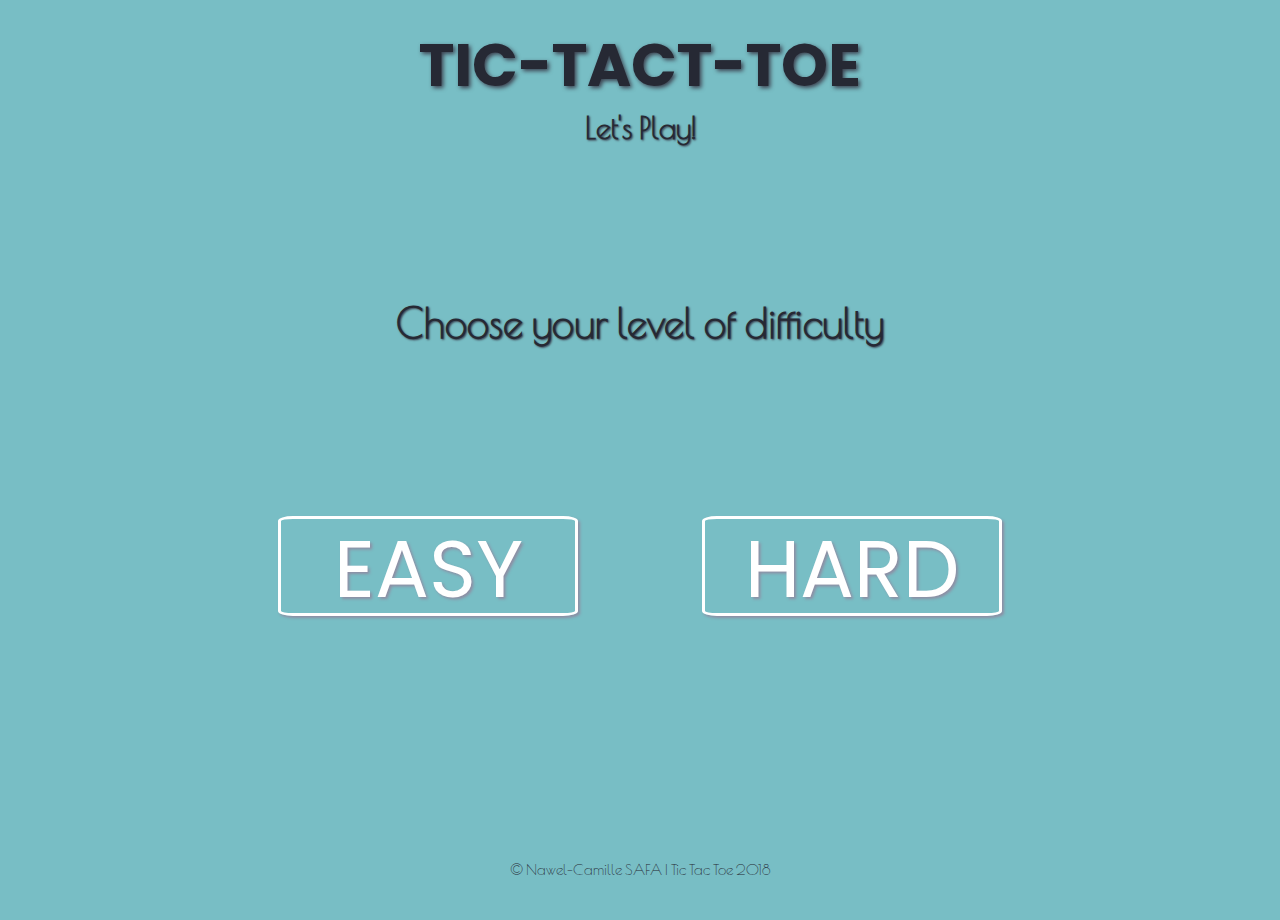
<file: tictactoe/index.html>
<!DOCTYPE html>

<html>

<head>
	<meta charset="UTF-8">
	<meta name="viewport" content="width=device-width, initial-scale=1.0">

	<title>Tic Tac Toe</title>

	<link rel="stylesheet" type="text/css" href="style.css">
  
   <link href="https://fonts.googleapis.com/css?family=Poppins" rel="stylesheet"> 
  <link href="https://fonts.googleapis.com/css?family=Poiret+One" rel="stylesheet"> 

</head>

<body>

  <header>
    <div class="title">
      <h1>Tic-Tact-Toe</h1>
      <h3>Let's Play!</h3>
    </div>
  </header>

  <section>
    <div class="col-12 col-s-9 button">
      <h2>Choose your level of difficulty</h2>
      <div class="levels">
        <a class="button" href="tictactoeEasy/tictactoeEasy.html">Easy</a>
        <a class="button" href="tictactoeHard/tictactoeHard.html">Hard</a>
      </div>
    </div>
  </section>

  </div>

  <footer>
    <p>&copy; Nawel-Camille SAFA | Tic Tac Toe 2018</p>
  </footer>

</body>

</html>
</file>
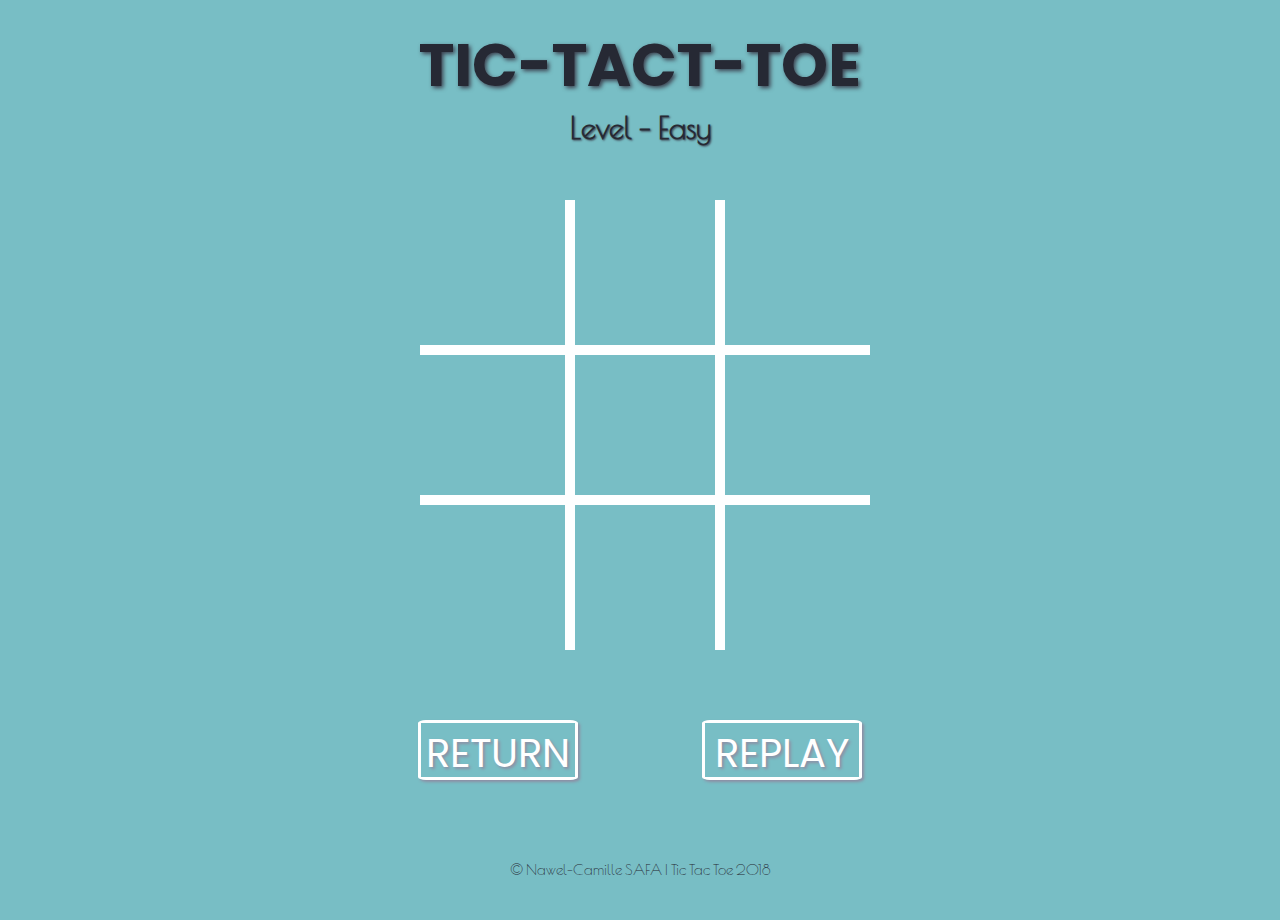
<file: tictactoe/tictactoeEasy/tictactoeEasy.html>
<!DOCTYPE html>

<html>

<head>
  <meta charset="UTF-8">
  <meta name="viewport" content="width=device-width, initial-scale=1.0">
  <title>Tic Tac Toe</title>

  <link rel="stylesheet" type="text/css" href="style.css">

  <link href="https://fonts.googleapis.com/css?family=Poppins" rel="stylesheet">
  <link href="https://fonts.googleapis.com/css?family=Poiret+One" rel="stylesheet">

</head>

<body>
  <header>
    <div class="title">
      <h1>Tic-Tact-Toe</h1>
      <h3>Level - Easy</h3>
    </div>
  </header>

  <section>
    <div class="col-12 col-s-9 button">
      <table>
        <tr>
          <td class="cell" id="0"></td>
          <td class="cell" id="1"></td>
          <td class="cell" id="2"></td>
        </tr>
        <tr>
          <td class="cell" id="3"></td>
          <td class="cell" id="4"></td>
          <td class="cell" id="5"></td>
        </tr>
        <tr>
          <td class="cell" id="6"></td>
          <td class="cell" id="7"></td>
          <td class="cell" id="8"></td>
        </tr>
      </table>

      <div class="endgame">
        <div class="text"></div>
      </div>

      <div class="menu">
        <a class="button" href="../index.html">Return</a>
        <a class="button" onClick="startGame()">Replay</a>
      </div>
    </div>
  </section>
  <script src="script.js"></script>

  <footer>
    <p>&copy; Nawel-Camille SAFA | Tic Tac Toe 2018</p>
  </footer>
</body>

</html>
</file>
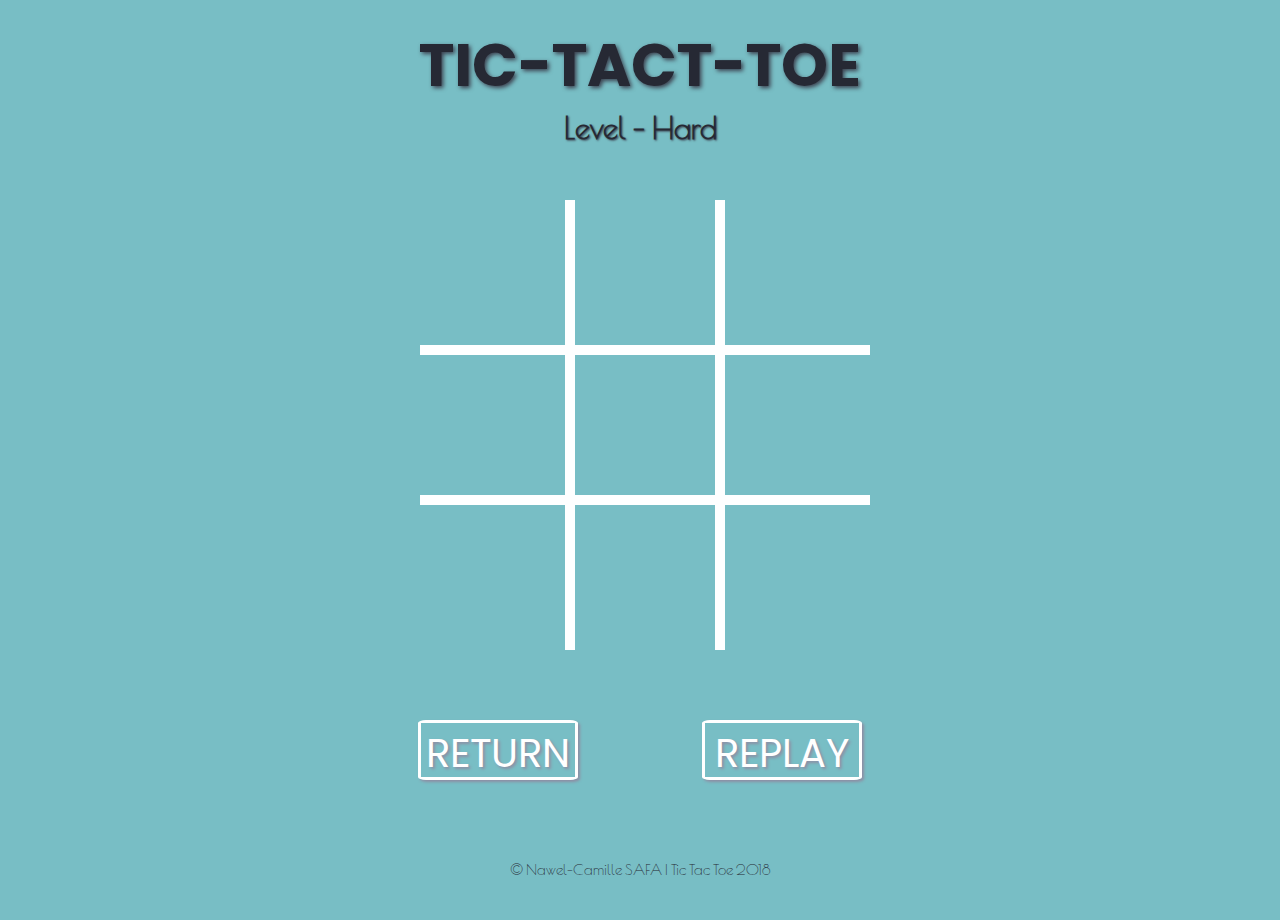
<file: tictactoe/tictactoeHard/tictactoeHard.html>
<!DOCTYPE html>

<html>

<head>
  <meta charset="UTF-8">
  <meta name="viewport" content="width=device-width, initial-scale=1.0">
  <title>Tic Tac Toe</title>

  <link rel="stylesheet" type="text/css" href="style.css">

  <link href="https://fonts.googleapis.com/css?family=Poppins" rel="stylesheet">
  <link href="https://fonts.googleapis.com/css?family=Poiret+One" rel="stylesheet">

</head>

<body>
  <header>
    <div class="title">
      <h1>Tic-Tact-Toe</h1>
      <h3>Level - Hard</h3>
    </div>
  </header>

  <section>
    <div class="col-12 col-s-9 button">
      <table>
        <tr>
          <td class="cell" id="0"></td>
          <td class="cell" id="1"></td>
          <td class="cell" id="2"></td>
        </tr>
        <tr>
          <td class="cell" id="3"></td>
          <td class="cell" id="4"></td>
          <td class="cell" id="5"></td>
        </tr>
        <tr>
          <td class="cell" id="6"></td>
          <td class="cell" id="7"></td>
          <td class="cell" id="8"></td>
        </tr>
      </table>

      <div class="endgame">
        <div class="text"></div>
      </div>

      <div class="menu">
        <a class="button" href="../index.html">Return</a>
        <a class="button" onClick="startGame()">Replay</a>
      </div>
    </div>
  </section>
  <script src="script.js"></script>

  <footer>
    <p>&copy; Nawel-Camille SAFA | Tic Tac Toe 2018</p>
  </footer>
</body>

</html>
</file>
<file: tictactoe/style.css>
* {
  box-sizing: border-box;
}
html,
body {
  font-family: 'Poiret One', cursive;
  color: #262934;
  background-color: #78bec5;
  height: 100%;
  padding: 0;
  margin: 0;
}
[class*="col-"] {
  float: left;
  padding: 15px;
}

header {
  
}

.title {
  text-align: center;
}

h1 {
  font-family: 'Poppins', sans-serif;
  text-transform: uppercase;
  text-shadow: 2px 2px 4px #3d4250;
  font-size: 60px;
  margin: 20px 0 0 0;
}

h2 {
  font-size: 40px;
  margin-top: 140px;
  text-shadow: 1px 1px 2px #3d4250;
}

h3 {
  text-shadow: 1px 1px 2px #3d4250;
  font-size: 30px;
  margin: 0;
}

section {
  min-height: 80%;
  margin: 0 auto -50px;
  text-align: center;
}

section::after {
  content: "";
  clear: both;
  display: table;
}


footer {
  height: 50px;
  width: 100%;
  left: 0;
  bottom: 0;
  line-height: 50px;
  text-align: center;
  font-size: 15px;
  margin-top: 0px;
  padding: 15px;
}

/*buttons*/
a {
  font-family: 'Poppins', sans-serif;
  text-shadow: 2px 2px 3px #8e8da3;
  text-decoration: none;
  text-transform: uppercase;
  font-size: 80px;
  text-align: center;
}

@media screen and (max-width: 600px) {
  a {
    font-size: 30px;
  }
}

.levels {
  margin-top: 150px;
}

.levels a {
  color: white;
}

.levels .button {
  margin: 20px 60px 0 60px;
  box-shadow: 2px 2px 3px #8e8da3;
  display: inline-block;
  height: 100px;
  width: 300px;
  line-height: 100px;
  border-radius: 5%;
  border: 3px solid white;
  transition: color 0.2s;
}
@media screen and (max-width: 600px) {
  .levels .button {
    height: 50px;
    width: 150px;
    line-height: 50px;
    margin: 30px;
  }
}

.levels .button:first-child:hover {
  color: rgb(236, 175, 79);
  border: 3px solid rgb(236, 175, 79);
}

.levels .button:first-child:hover:before {
  top: -5px;
  left: -50px;
}

.levels .button:last-child:hover {
  color: rgb(220, 104, 90);
  border: 3px solid rgb(220, 104, 90);
}

.levels .button:last-child:hover:before {
  top: -5px;
  left: -50px;
}

/* For mobile phones: */
[class*="col-"] {
  width: 100%;
}
@media only screen and (min-width: 600px) {
  /* For tablets: */
  .col-s-1 {
    width: 8.33%;
  }
  .col-s-2 {
    width: 16.66%;
  }
  .col-s-3 {
    width: 25%;
  }
  .col-s-4 {
    width: 33.33%;
  }
  .col-s-5 {
    width: 41.66%;
  }
  .col-s-6 {
    width: 50%;
  }
  .col-s-7 {
    width: 58.33%;
  }
  .col-s-8 {
    width: 66.66%;
  }
  .col-s-9 {
    width: 75%;
  }
  .col-s-10 {
    width: 83.33%;
  }
  .col-s-11 {
    width: 91.66%;
  }
  .col-s-12 {
    width: 100%;
  }
}
@media only screen and (min-width: 768px) {
  /* For desktop: */
  .col-1 {
    width: 8.33%;
  }
  .col-2 {
    width: 16.66%;
  }
  .col-3 {
    width: 25%;
  }
  .col-4 {
    width: 33.33%;
  }
  .col-5 {
    width: 41.66%;
  }
  .col-6 {
    width: 50%;
  }
  .col-7 {
    width: 58.33%;
  }
  .col-8 {
    width: 66.66%;
  }
  .col-9 {
    width: 75%;
  }
  .col-10 {
    width: 83.33%;
  }
  .col-11 {
    width: 91.66%;
  }
  .col-12 {
    width: 100%;
  }
}
</file>
<file: tictactoe/tictactoeEasy/style.css>
* {
  box-sizing: border-box;
}
html,
body {
  font-family: "Poiret One", cursive;
  color: #262934;
  background-color: #78bec5;
  height: 100%;
  padding: 0;
  margin: 0;
}
[class*="col-"] {
  float: left;
  padding: 15px;
}

header {
}

.title {
  text-align: center;
}

h1 {
  font-family: "Poppins", sans-serif;
  text-transform: uppercase;
  text-shadow: 2px 2px 4px #3d4250;
  font-size: 60px;
  margin: 20px 0 0 0;
}

h2 {
  font-size: 40px;
  margin-top: 140px;
  text-shadow: 1px 1px 2px #3d4250;
}

h3 {
  text-shadow: 1px 1px 2px #3d4250;
  font-size: 30px;
  margin: 0;
}

section {
  min-height: 80%;
  margin: 0 auto -50px;
  text-align: center;
}

section::after {
  content: "";
  clear: both;
  display: table;
}

footer {
  height: 50px;
  width: 100%;
  left: 0;
  bottom: 0;
  line-height: 50px;
  text-align: center;
  font-size: 15px;
  margin-top: 0px;
  padding: 15px;
}

/*Tic Tac Toe*/

td {
  border: 10px solid white;
  height: 150px;
  width: 150px;
  text-align: center;
  vertical-align: middle;
  font-size: 90px;
  font-weight: bold;
  cursor: pointer;
}

@media screen and (max-width: 600px) {
  td {
    height: 80px;
    width: 80px;
    font-size: 50px;
  }
}

table {
  border-collapse: collapse;
  position: absolute;
  left: 50%;
  margin-left: -220px;
  top: 200px;
}

@media screen and (max-width: 600px) {
  table {;
  left: 50%;
  margin-left: -120px;
  top: 350px;
}
}

table tr:first-child td {
  border-top: 0;
}

table tr:last-child td {
  border-bottom: 0;
}

table tr td:first-child {
  border-left: 0;
}

table tr td:last-child {
  border-right: 0;
}

.endgame {
  display: none;
  height: 150px;
  width: 300px;
  top: 350px;
  background-color: rgba(115, 231, 186, 0.9);
  position: absolute;
  left: 50%;
  margin-left: -150px;
  padding-top: 50px;
  padding-bottom: 50px;
  text-align: center;
  border-radius: 10px;
  color: white;
  font-weight: bold;
  font-size: 50px;
}

@media screen and (max-width: 600px) {
  .endgame {
    height: 100px;
    width: 250px;
    font-size: 30px;
    line-height: 50px;
    margin: 30px;
  }
}

/*buttons*/
a {
  font-family: "Poppins", sans-serif;
  text-shadow: 2px 2px 3px #8e8da3;
  text-decoration: none;
  text-transform: uppercase;
  font-size: 40px;
  text-align: center;
}

@media screen and (max-width: 600px) {
  a {
    font-size: 30px;
  }
}

.menu {
  margin-top: 550px;
}

.menu a {
  color: white;
}

.menu .button {
  margin: 10px 60px 0 60px;
  box-shadow: 2px 2px 3px #8e8da3;
  display: inline-block;
  height: 60px;
  width: 160px;
  line-height: 60px;
  border-radius: 5%;
  border: 3px solid white;
  transition: color 0.2s;
}
@media screen and (max-width: 600px) {
  .menu .button {
    height: 50px;
    width: 150px;
    line-height: 50px;
    margin: 30px;
  }
}

.menu .button:first-child:hover {
  color: rgb(236, 175, 79);
  border: 3px solid rgb(236, 175, 79);
}

.menu .button:first-child:hover:before {
  top: -5px;
  left: -50px;
}

.menu .button:last-child:hover {
  color: rgb(220, 104, 90);
  border: 3px solid rgb(220, 104, 90);
}

.menu .button:last-child:hover:before {
  top: -5px;
  left: -50px;
}

/* For mobile phones: */
[class*="col-"] {
  width: 100%;
}
@media only screen and (min-width: 600px) {
  /* For tablets: */
  .col-s-1 {
    width: 8.33%;
  }
  .col-s-2 {
    width: 16.66%;
  }
  .col-s-3 {
    width: 25%;
  }
  .col-s-4 {
    width: 33.33%;
  }
  .col-s-5 {
    width: 41.66%;
  }
  .col-s-6 {
    width: 50%;
  }
  .col-s-7 {
    width: 58.33%;
  }
  .col-s-8 {
    width: 66.66%;
  }
  .col-s-9 {
    width: 75%;
  }
  .col-s-10 {
    width: 83.33%;
  }
  .col-s-11 {
    width: 91.66%;
  }
  .col-s-12 {
    width: 100%;
  }
}
@media only screen and (min-width: 768px) {
  /* For desktop: */
  .col-1 {
    width: 8.33%;
  }
  .col-2 {
    width: 16.66%;
  }
  .col-3 {
    width: 25%;
  }
  .col-4 {
    width: 33.33%;
  }
  .col-5 {
    width: 41.66%;
  }
  .col-6 {
    width: 50%;
  }
  .col-7 {
    width: 58.33%;
  }
  .col-8 {
    width: 66.66%;
  }
  .col-9 {
    width: 75%;
  }
  .col-10 {
    width: 83.33%;
  }
  .col-11 {
    width: 91.66%;
  }
  .col-12 {
    width: 100%;
  }
}
</file>
<file: tictactoe/tictactoeHard/style.css>
* {
  box-sizing: border-box;
}
html,
body {
  font-family: "Poiret One", cursive;
  color: #262934;
  background-color: #78bec5;
  height: 100%;
  padding: 0;
  margin: 0;
}
[class*="col-"] {
  float: left;
  padding: 15px;
}

header {
}

.title {
  text-align: center;
}

h1 {
  font-family: "Poppins", sans-serif;
  text-transform: uppercase;
  text-shadow: 2px 2px 4px #3d4250;
  font-size: 60px;
  margin: 20px 0 0 0;
}

h2 {
  font-size: 40px;
  margin-top: 140px;
  text-shadow: 1px 1px 2px #3d4250;
}

h3 {
  text-shadow: 1px 1px 2px #3d4250;
  font-size: 30px;
  margin: 0;
}

section {
  min-height: 80%;
  margin: 0 auto -50px;
  text-align: center;
}

section::after {
  content: "";
  clear: both;
  display: table;
}

footer {
  height: 50px;
  width: 100%;
  left: 0;
  bottom: 0;
  line-height: 50px;
  text-align: center;
  font-size: 15px;
  margin-top: 0px;
  padding: 15px;
}

/*Tic Tac Toe*/

td {
  border: 10px solid white;
  height: 150px;
  width: 150px;
  text-align: center;
  vertical-align: middle;
  font-size: 90px;
  font-weight: bold;
  cursor: pointer;
}

@media screen and (max-width: 600px) {
  td {
    height: 80px;
    width: 80px;
    font-size: 50px;
  }
}

table {
  border-collapse: collapse;
  position: absolute;
  left: 50%;
  margin-left: -220px;
  top: 200px;
}

@media screen and (max-width: 600px) {
  table {;
  left: 50%;
  margin-left: -120px;
  top: 350px;
}
}

table tr:first-child td {
  border-top: 0;
}

table tr:last-child td {
  border-bottom: 0;
}

table tr td:first-child {
  border-left: 0;
}

table tr td:last-child {
  border-right: 0;
}

.endgame {
  display: none;
  height: 150px;
  width: 300px;
  top: 350px;
  background-color: rgba(115, 231, 186, 0.9);
  position: absolute;
  left: 50%;
  margin-left: -150px;
  padding-top: 50px;
  padding-bottom: 50px;
  text-align: center;
  border-radius: 10px;
  color: white;
  font-weight: bold;
  font-size: 50px;
}

@media screen and (max-width: 600px) {
  .endgame {
    height: 100px;
    width: 250px;
    font-size: 30px;
    line-height: 50px;
    margin: 30px;
  }
}

/*buttons*/
a {
  font-family: "Poppins", sans-serif;
  text-shadow: 2px 2px 3px #8e8da3;
  text-decoration: none;
  text-transform: uppercase;
  font-size: 40px;
  text-align: center;
}

@media screen and (max-width: 600px) {
  a {
    font-size: 30px;
  }
}

.menu {
  margin-top: 550px;
}

.menu a {
  color: white;
}

.menu .button {
  margin: 10px 60px 0 60px;
  box-shadow: 2px 2px 3px #8e8da3;
  display: inline-block;
  height: 60px;
  width: 160px;
  line-height: 60px;
  border-radius: 5%;
  border: 3px solid white;
  transition: color 0.2s;
}
@media screen and (max-width: 600px) {
  .menu .button {
    height: 50px;
    width: 150px;
    line-height: 50px;
    margin: 30px;
  }
}

.menu .button:first-child:hover {
  color: rgb(236, 175, 79);
  border: 3px solid rgb(236, 175, 79);
}

.menu .button:first-child:hover:before {
  top: -5px;
  left: -50px;
}

.menu .button:last-child:hover {
  color: rgb(220, 104, 90);
  border: 3px solid rgb(220, 104, 90);
}

.menu .button:last-child:hover:before {
  top: -5px;
  left: -50px;
}

/* For mobile phones: */
[class*="col-"] {
  width: 100%;
}
@media only screen and (min-width: 600px) {
  /* For tablets: */
  .col-s-1 {
    width: 8.33%;
  }
  .col-s-2 {
    width: 16.66%;
  }
  .col-s-3 {
    width: 25%;
  }
  .col-s-4 {
    width: 33.33%;
  }
  .col-s-5 {
    width: 41.66%;
  }
  .col-s-6 {
    width: 50%;
  }
  .col-s-7 {
    width: 58.33%;
  }
  .col-s-8 {
    width: 66.66%;
  }
  .col-s-9 {
    width: 75%;
  }
  .col-s-10 {
    width: 83.33%;
  }
  .col-s-11 {
    width: 91.66%;
  }
  .col-s-12 {
    width: 100%;
  }
}
@media only screen and (min-width: 768px) {
  /* For desktop: */
  .col-1 {
    width: 8.33%;
  }
  .col-2 {
    width: 16.66%;
  }
  .col-3 {
    width: 25%;
  }
  .col-4 {
    width: 33.33%;
  }
  .col-5 {
    width: 41.66%;
  }
  .col-6 {
    width: 50%;
  }
  .col-7 {
    width: 58.33%;
  }
  .col-8 {
    width: 66.66%;
  }
  .col-9 {
    width: 75%;
  }
  .col-10 {
    width: 83.33%;
  }
  .col-11 {
    width: 91.66%;
  }
  .col-12 {
    width: 100%;
  }
}
</file>
